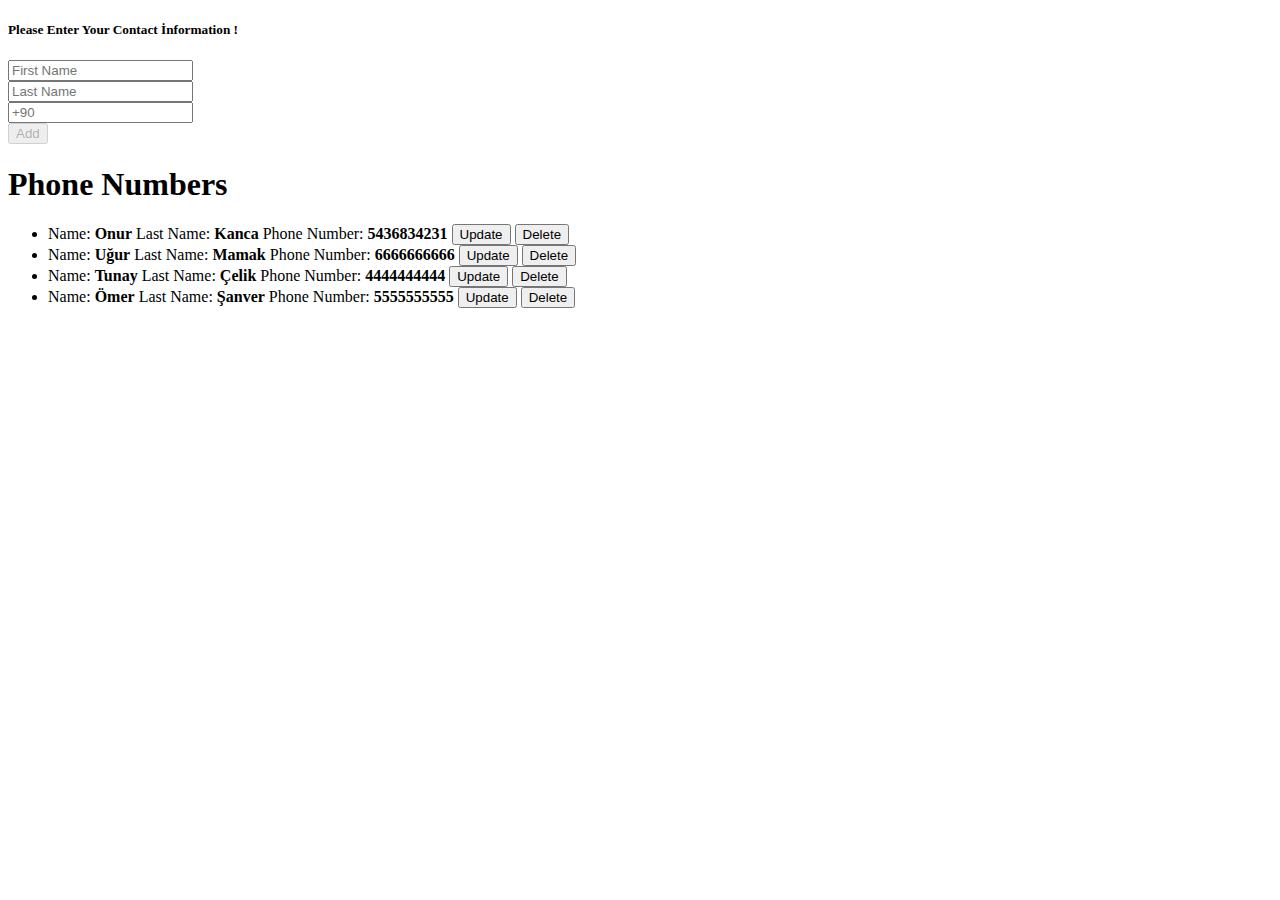
<file: contact.html>
<!DOCTYPE html>
<html lang="en">

<head>
    <meta charset="UTF-8">
    <meta http-equiv="X-UA-Compatible" content="IE=edge">
    <meta name="viewport" content="width=device-width, initial-scale=1.0">
    <title>JavaScript Practice</title>
    <link rel="stylesheet" href="https://cdn.jsdelivr.net/npm/bootstrap@4.5.3/dist/css/bootstrap.min.css" integrity="sha384-TX8t27EcRE3e/ihU7zmQxVncDAy5uIKz4rEkgIXeMed4M0jlfIDPvg6uqKI2xXr2" crossorigin="anonymous">
    <link rel="stylesheet" href="styles.css">
    <script src="app3.js" defer></script>
    
</head>

<body>

    <section class="contact-section mt-5 mb-5">
        <div class="container">
            <div class="row justify-content-center">

                <div class="col-md-6 text-center">
                    <form id="myForm">
                        <h5 class="mt-3 mb-4 disabled-message">Please Enter Your Contact İnformation !</h5>
                        <input type="hidden" name="itemsIndex" id="itemsIndex">
                        <div class="form-group">
                          <input type="text" class="form-control" onkeyup="disableButton(event)" placeholder="First Name" name="fname" id="fname">
                        </div>
                        <div class="form-group">
                            <input type="text" class="form-control" onkeyup="disableButton(event)" placeholder="Last Name" name="lname" id="lname">
                          </div>
                        <div class="form-group">
                          <input type="tel" class="form-control" onkeyup="disableButton(event)" placeholder="+90" name="pnumber" id="pnumber" minlength="10" maxlength="10">
                        </div>
                        <div class="d-flex align-items-end justify-content-end">
                            <button type="button" class="btn btn-outline-primary mr-4" onclick="saveItem()">Save</button>
                            <button type="button" class="btn btn-success mr-4" onclick="addItem()" id="addNewItem">Add</button>
                        </div>
                    </form>
                </div>

                <div class="col-md-12 mt-4"> 
                    <h1 class="mb-3">Phone Numbers</h1>
                    <ul class="list-group">

                    </ul>
                </div>

            </div>
        </div>
    </section>

    <script src="https://code.jquery.com/jquery-3.5.1.slim.min.js" integrity="sha384-DfXdz2htPH0lsSSs5nCTpuj/zy4C+OGpamoFVy38MVBnE+IbbVYUew+OrCXaRkfj" crossorigin="anonymous"></script>
    <script src="https://cdn.jsdelivr.net/npm/bootstrap@4.5.3/dist/js/bootstrap.bundle.min.js" integrity="sha384-ho+j7jyWK8fNQe+A12Hb8AhRq26LrZ/JpcUGGOn+Y7RsweNrtN/tE3MoK7ZeZDyx" crossorigin="anonymous"></script>
</body>

</html>
</file>
<file: styles.css>
.card{
    text-decoration: none;
    border: 1px solid #ccc;
    border-radius: 0;
    outline: none;
}
.card:hover{
    text-decoration: none;
    transform: scale(1.1);
    transition: all ease .3s;
}
img {
    max-width: 250px;
    max-height: 324px;
}
.card-footer {
    background-color: #fff;
    padding: 10px;
}
.card-title{
    font-size: 16px;
    padding:10px;
    color: #000;
}
.card-footer{
    display: flex;
    align-items: center;
    justify-content: flex-end;
}
.price,
.discount-price {
    font-size: 12px;
    padding: 10px;
    color: #000;
}
</file>
